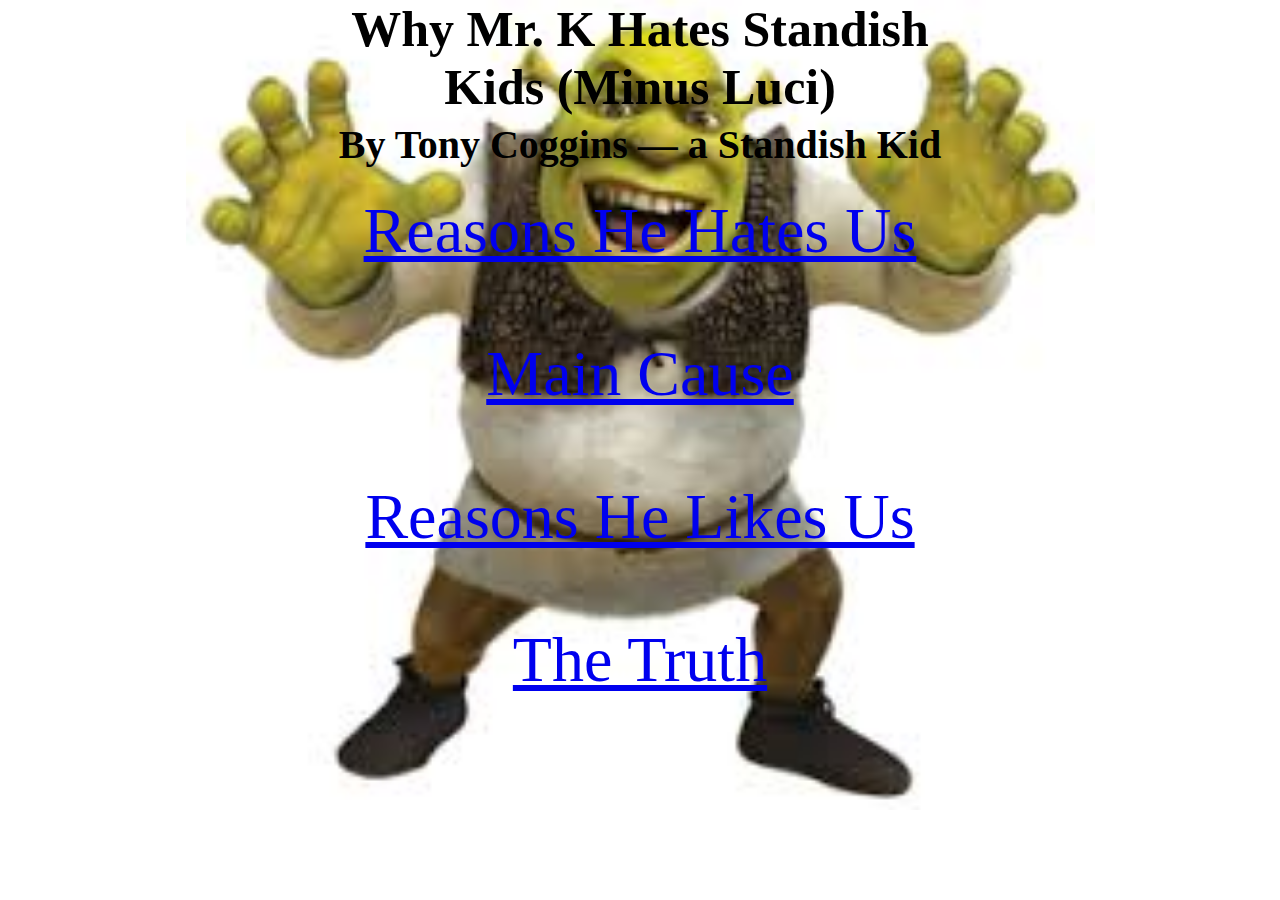
<file: index.html>
<!DOCTYPE html>
<html>
    <head>
        <title>Page Title</title>
        <link rel="stylesheet" href="MrKHatesStandishKids.css">
    </head>
    <body class="background">
       
    </body>
    <body>
        <div class="heading">
            <h1>Why Mr. K Hates Standish Kids (Minus Luci)</h1>
            <h2>By Tony Coggins — a Standish Kid</h2>
        </div>

        <p class="color centeredpt" style="margin-top: 9rem;"><a href="text.html">Reasons He Hates Us</a></p>
        <p class="color centeredpt"><a href="testpt2.html">Main Cause</a></p>
        <p class="color centeredpt"><a href="textpt2.html">Reasons He Likes Us</a></p>
        <p class="color centeredpt"><a href="thetruth.html">The Truth</a></p>
    </body>
</html>
</file>
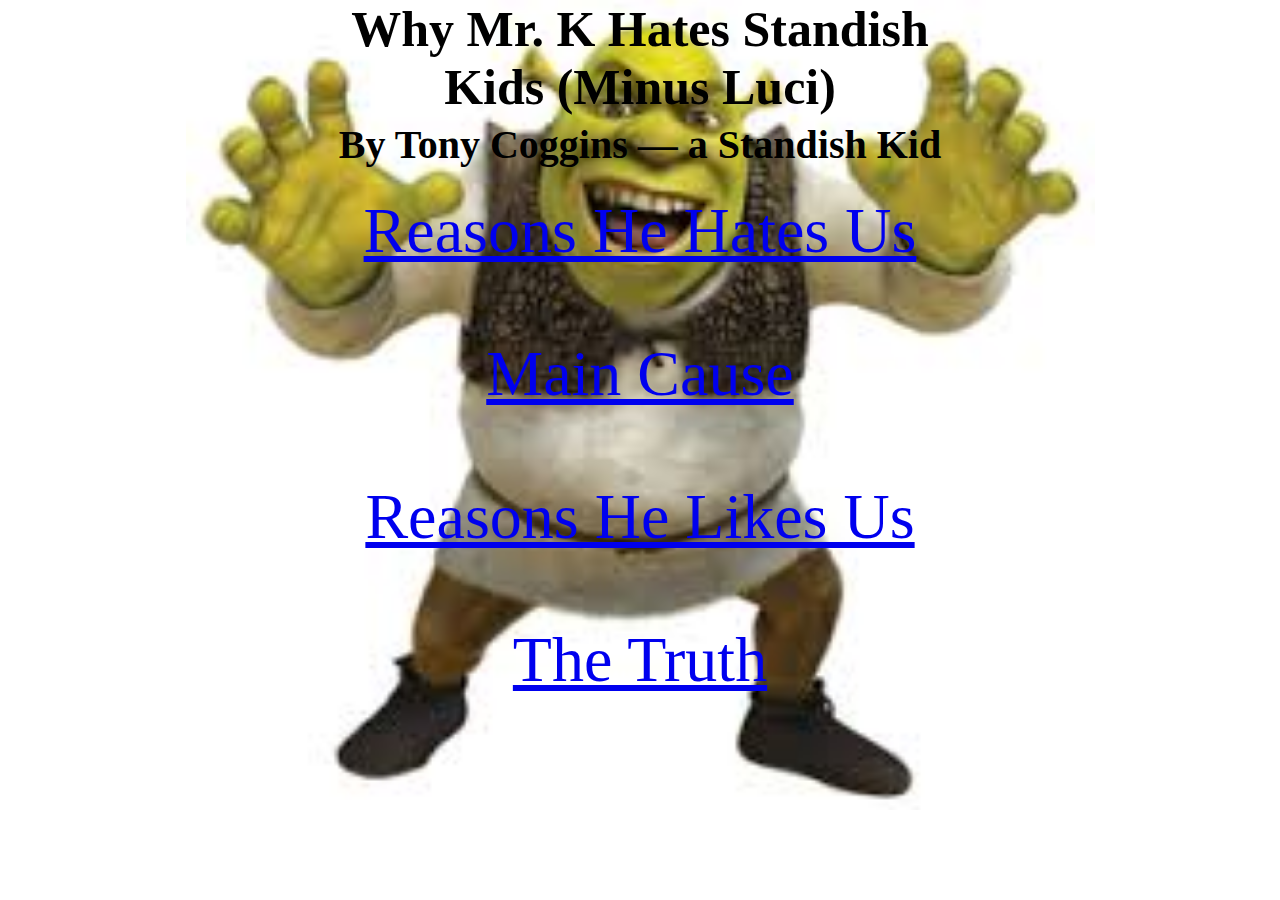
<file: 2.1word.html>
<!DOCTYPE html>
<html>
    <head>
        <title>Page Title</title>
        <link rel="stylesheet" href="MrKHatesStandishKids.css">
    </head>
    <body class="background">
       
    </body>
    <body>
        <div class="heading">
            <h1>Why Mr. K Hates Standish Kids (Minus Luci)</h1>
            <h2>By Tony Coggins — a Standish Kid</h2>
        </div>

        <p class="color centeredpt" style="margin-top: 9rem;"><a href="text.html">Reasons He Hates Us</a></p>
        <p class="color centeredpt"><a href="testpt2.html">Main Cause</a></p>
        <p class="color centeredpt"><a href="textpt2.html">Reasons He Likes Us</a></p>
        <p class="color centeredpt"><a href="thetruth.html">The Truth</a></p>
    </body>
</html>
</file>
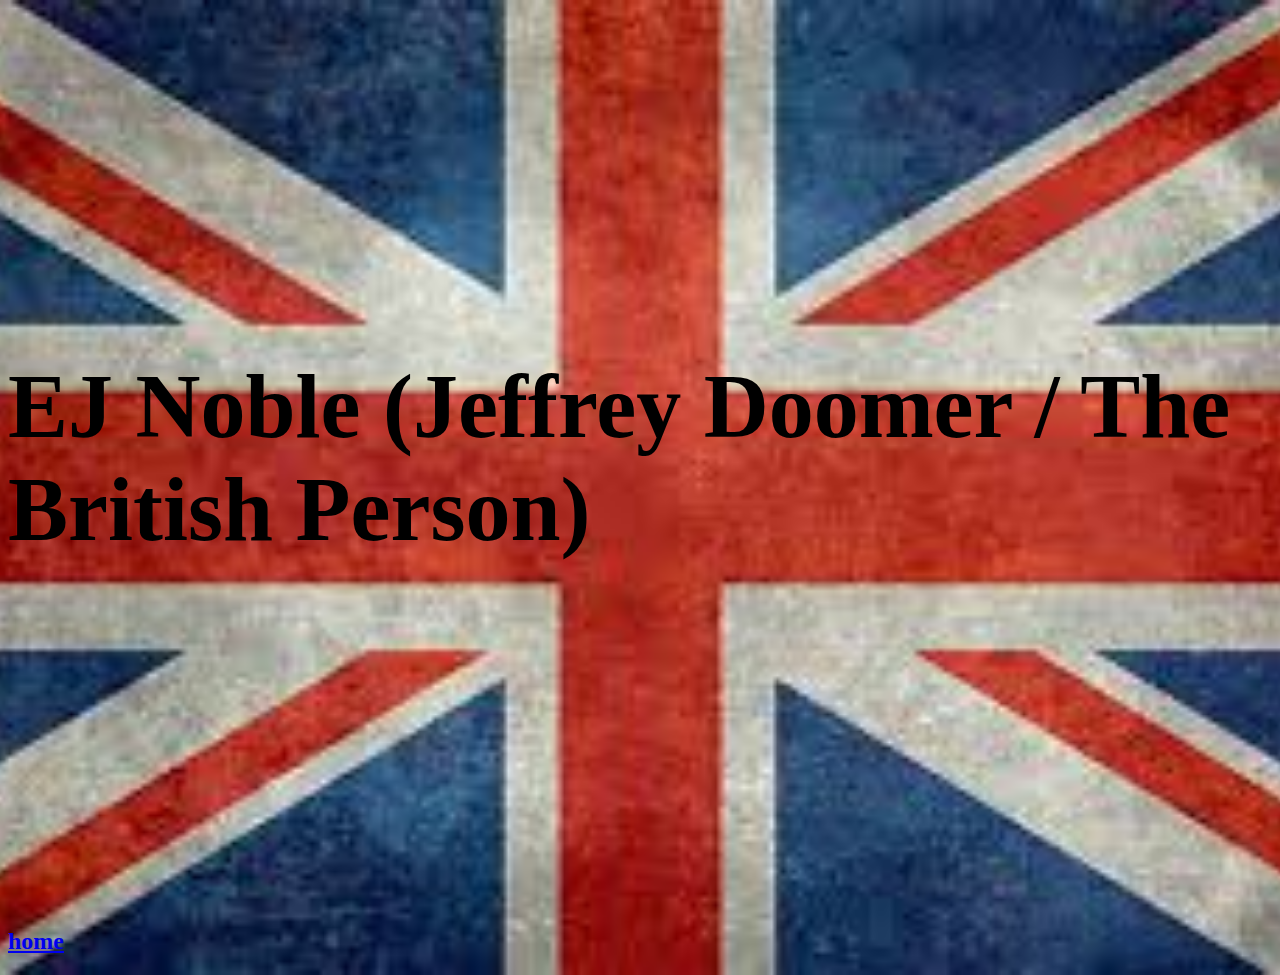
<file: testpt2.html>
<!DOCTYPE html>
<html>
    <head>
        <title>The Main Culprit</title>
        <link rel="stylesheet" href="MrKHatesStandishKids.css">
    </head>
    <body class="back">
        <h1 class="problem-text">
            EJ Noble (Jeffrey Doomer / The British Person)
        </h1>
        <h2 class="color"><a href="index.html">home</a></h2>
    </body>
</html>
</file>
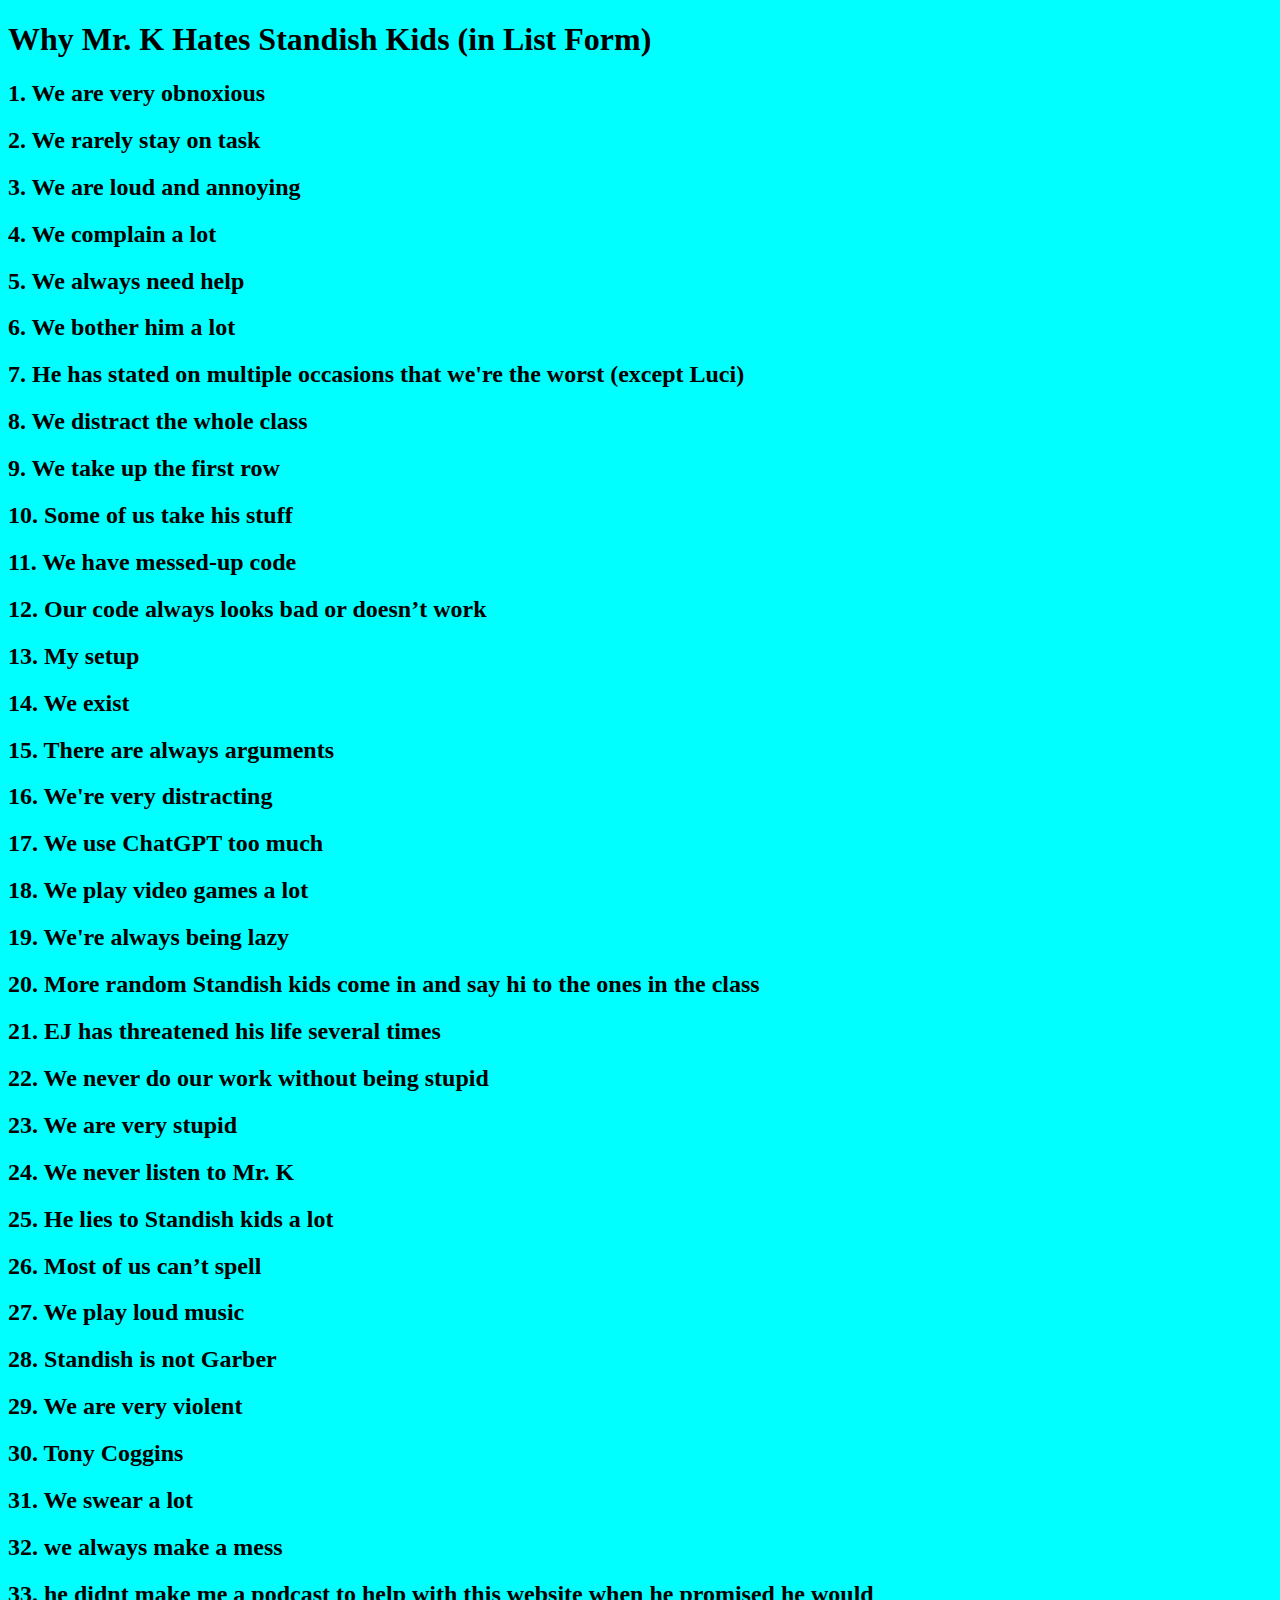
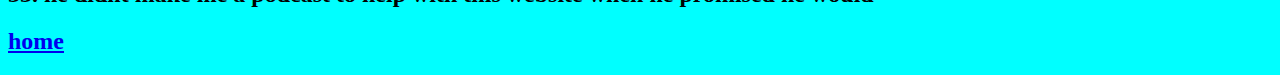
<file: text.html>
<!DOCTYPE html>
<html>
    <head>
        <title>
            Reason List
        </title>
    </head>
    <body style="background-color:aqua">
        <h1>Why Mr. K Hates Standish Kids (in List Form)</h1>
        <h2>1. We are very obnoxious</h2>
        <h2>2. We rarely stay on task</h2>
        <h2>3. We are loud and annoying</h2>
        <h2>4. We complain a lot</h2>
        <h2>5. We always need help</h2>
        <h2>6. We bother him a lot</h2>
        <h2>7. He has stated on multiple occasions that we're the worst (except Luci)</h2>
        <h2>8. We distract the whole class</h2>
        <h2>9. We take up the first row</h2>
        <h2>10. Some of us take his stuff</h2>
        <h2>11. We have messed-up code</h2>
        <h2>12. Our code always looks bad or doesn’t work</h2>
        <h2>13. My setup</h2>
        <h2>14. We exist</h2>
        <h2>15. There are always arguments</h2>
        <h2>16. We're very distracting</h2>
        <h2>17. We use ChatGPT too much</h2>
        <h2>18. We play video games a lot</h2>
        <h2>19. We're always being lazy</h2>
        <h2>20. More random Standish kids come in and say hi to the ones in the class</h2>
        <h2>21. EJ has threatened his life several times</h2>
        <h2>22. We never do our work without being stupid</h2>
        <h2>23. We are very stupid</h2>
        <h2>24. We never listen to Mr. K</h2>
        <h2>25. He lies to Standish kids a lot</h2>
        <h2>26. Most of us can’t spell</h2>
        <h2>27. We play loud music</h2>
        <h2>28. Standish is not Garber</h2>
        <h2>29. We are very violent</h2>
        <h2>30. Tony Coggins</h2>
        <h2>31. We swear a lot</h2>
        <h2>32. we always make a mess</h2>
        <h2>33. he didnt make me a podcast to help with this website when he promised he would</h2>
        <h2 class="color"><a href="index.html">home</a></h2>
    </body>
</html>
</file>
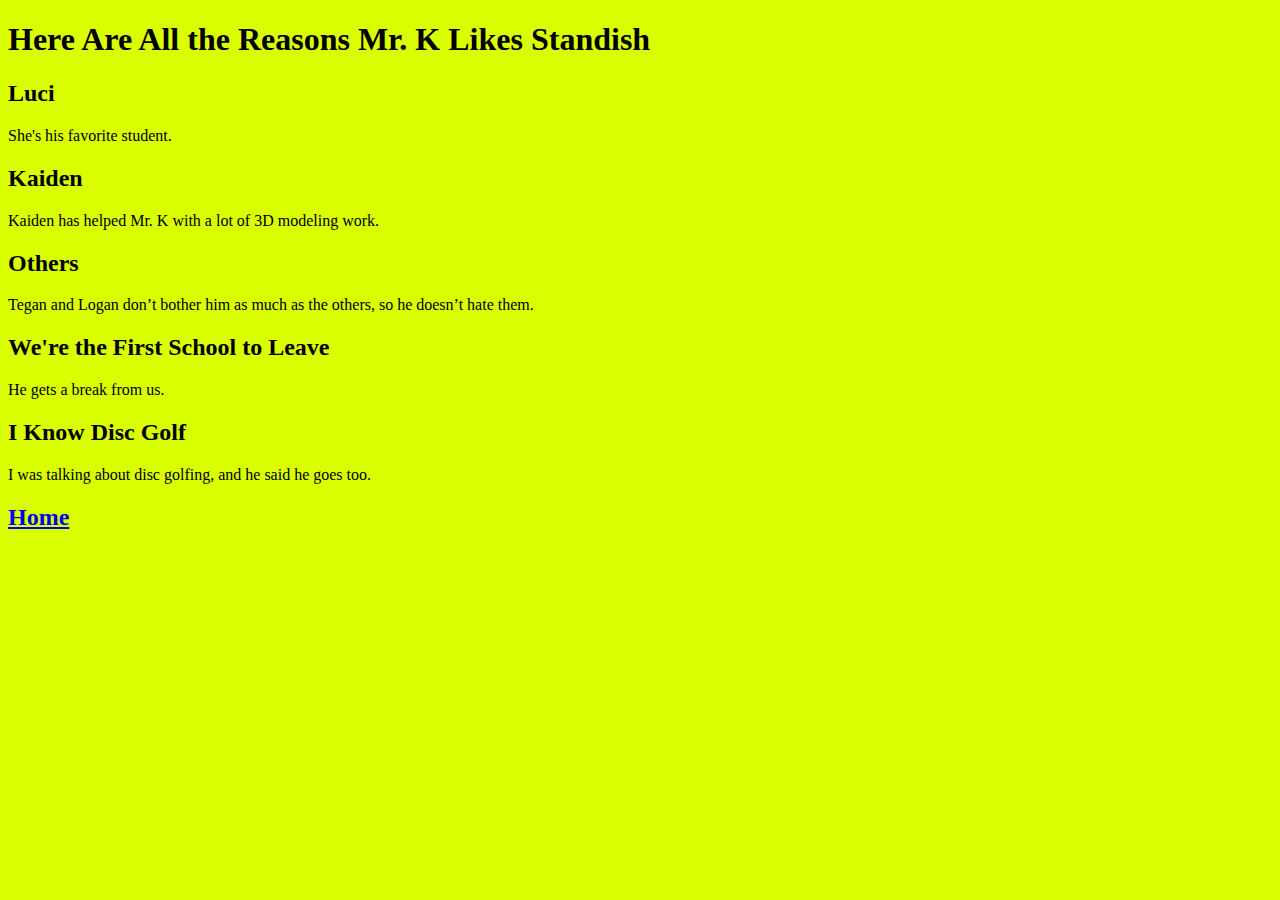
<file: textpt2.html>
<!DOCTYPE html>
<html>
    <head>
        <title>
            Reasons for Liking Standish
        </title>
    </head>
    <body style="background-color:rgb(217, 255, 0)">
        <h1>Here Are All the Reasons Mr. K Likes Standish</h1>

        <h2>Luci</h2>
        <p>She's his favorite student.</p>

        <h2>Kaiden</h2>
        <p>Kaiden has helped Mr. K with a lot of 3D modeling work.</p>

        <h2>Others</h2>
        <p>Tegan and Logan don’t bother him as much as the others, so he doesn’t hate them.</p>

        <h2>We're the First School to Leave</h2>
        <p>He gets a break from us.</p>

        <h2>I Know Disc Golf</h2>
        <p>I was talking about disc golfing, and he said he goes too.</p>

        <h2 class="color"><a href="index.html">Home</a></h2>
    </body>
</html>
</file>
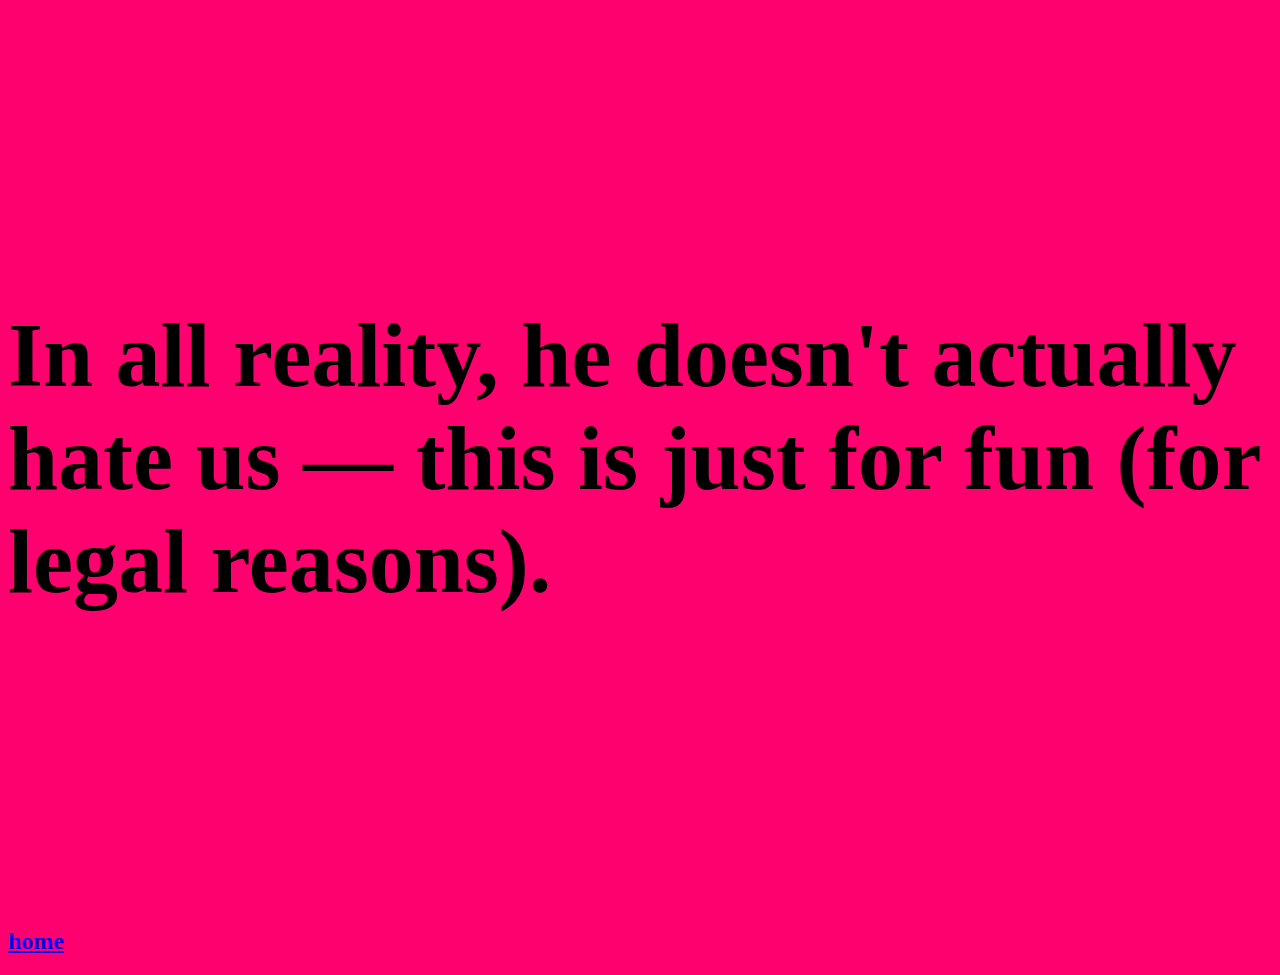
<file: thetruth.html>
<!DOCTYPE html>
<html>
    <head>
        <title>The Truth</title>
        <link rel="stylesheet" href="MrKHatesStandishKids.css">
    </head>
    <body style="background-color:rgb(255, 0, 111)">
        <h1 class="centered">In all reality, he doesn't actually hate us — this is just for fun (for legal reasons).</h1>
        <h2 class="color"><a href="index.html">home</a></h2>
    </body>
</html>
</file>
<file: MrKHatesStandishKids.css>
.problem-text {
    margin: 0;
    height: 100vh;
    display: flex;
    flex-direction: column;
    justify-content: center;
    align-items: center;
    font-size: 90px;
}
.centered {
    margin: 0;
    height: 100vh;
    display: flex;
    flex-direction: column;
    justify-content: center;
    align-items: center;
    font-size: 90px;
}
.centeredpt{
    margin-top: 5px;
}
.heading {
    margin: 0;
    padding: 0;
    position: absolute;
    top: 0;
    left: 50%;
    transform: translateX(-50%);
    text-align: center;
    color: black;
}

.heading h1 {
    margin: 0;
    font-size: 50px;
}

.heading h2 {
    margin: 0;
    font-size: 40px;
    margin-top: 5px; /* Adjust spacing between h1 and h2 */
}


.back{
  background-image: url('[data-uri]');
    background-size: cover;
    background-repeat: no-repeat;
    background-position: center;
}

.background {
    margin: 0;
    display: flex;
    flex-direction: column;
    justify-content: center;
    align-items: center;
    height: 90vh;
    background-image: url('[data-uri]');
    background-size: contain;
    background-position: center;
    background-repeat: no-repeat;
  }
.color :hover{
    color: red;
    
}

.centeredpt {
    font-size: 4rem;
  }
  
  @media (max-width: 576px) {
    .centeredpty {
      font-size: 2rem;
    }
  }
</file>
